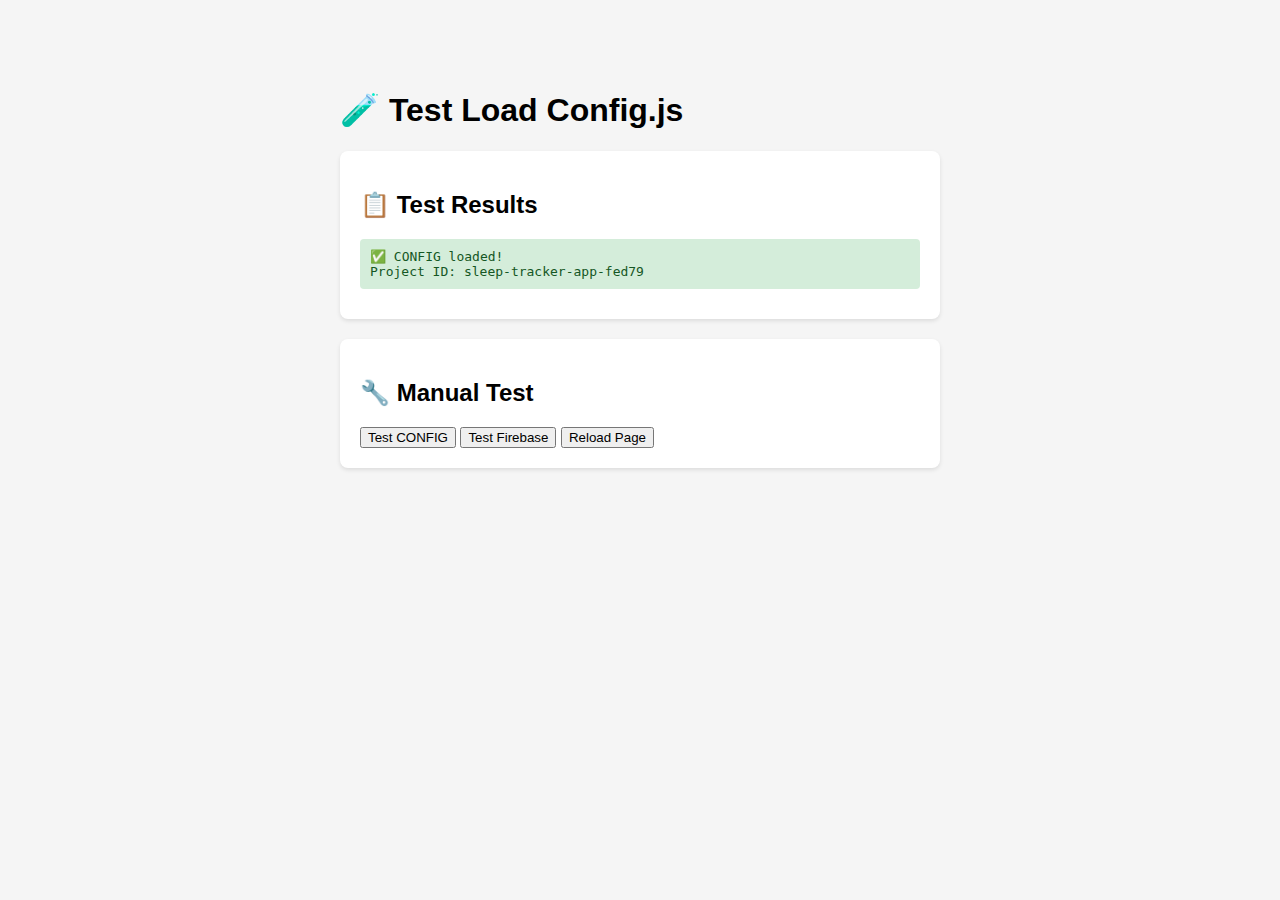
<file: simple-test.html>
<!DOCTYPE html>
<html lang="vi">
<head>
    <meta charset="UTF-8">
    <meta name="viewport" content="width=device-width, initial-scale=1.0">
    <title>Simple Config Test</title>
    <style>
        body {
            font-family: Arial, sans-serif;
            max-width: 600px;
            margin: 50px auto;
            padding: 20px;
            background: #f5f5f5;
        }
        .test-section {
            background: white;
            padding: 20px;
            margin: 20px 0;
            border-radius: 8px;
            box-shadow: 0 2px 4px rgba(0,0,0,0.1);
        }
        .status {
            padding: 10px;
            margin: 10px 0;
            border-radius: 4px;
            font-family: monospace;
        }
        .success { background: #d4edda; color: #155724; }
        .error { background: #f8d7da; color: #721c24; }
        .info { background: #d1ecf1; color: #0c5460; }
    </style>
</head>
<body>
    <h1>🧪 Test Load Config.js</h1>
    
    <div class="test-section">
        <h2>📋 Test Results</h2>
        <div id="results">
            <div class="status info">⏳ Đang test...</div>
        </div>
    </div>
    
    <div class="test-section">
        <h2>🔧 Manual Test</h2>
        <button onclick="testConfig()">Test CONFIG</button>
        <button onclick="testFirebase()">Test Firebase</button>
        <button onclick="reloadPage()">Reload Page</button>
    </div>

    <script>
        function showResult(message, type = 'info') {
            const resultsDiv = document.getElementById('results');
            resultsDiv.innerHTML = `<div class="status ${type}">${message}</div>`;
        }
        
        function testConfig() {
            if (typeof CONFIG !== 'undefined') {
                showResult(`✅ CONFIG loaded!<br>Project ID: ${CONFIG.FIREBASE_CONFIG.projectId}`, 'success');
            } else {
                showResult('❌ CONFIG not available', 'error');
            }
        }
        
        function testFirebase() {
            if (typeof firebase !== 'undefined') {
                showResult('✅ Firebase SDK loaded', 'success');
            } else {
                showResult('❌ Firebase SDK not loaded', 'error');
            }
        }
        
        function reloadPage() {
            location.reload();
        }
        
        // Auto test when page loads
        window.addEventListener('load', function() {
            console.log('Page loaded, starting tests...');
            
            // Test 1: Check if config.js can be loaded
            const configScript = document.createElement('script');
            configScript.src = 'config.js';
            configScript.onload = function() {
                console.log('config.js loaded successfully');
                showResult('✅ config.js loaded successfully', 'success');
                
                // Test 2: Check if CONFIG is available
                setTimeout(() => {
                    if (typeof CONFIG !== 'undefined') {
                        console.log('CONFIG available:', CONFIG);
                        showResult(`✅ CONFIG loaded!<br>Project ID: ${CONFIG.FIREBASE_CONFIG.projectId}`, 'success');
                    } else {
                        console.error('CONFIG not available after loading config.js');
                        showResult('❌ CONFIG not available after loading config.js', 'error');
                    }
                }, 100);
            };
            
            configScript.onerror = function() {
                console.error('Failed to load config.js');
                showResult('❌ Failed to load config.js - Check file path and permissions', 'error');
            };
            
            document.head.appendChild(configScript);
        });
    </script>
</body>
</html>
</file>
